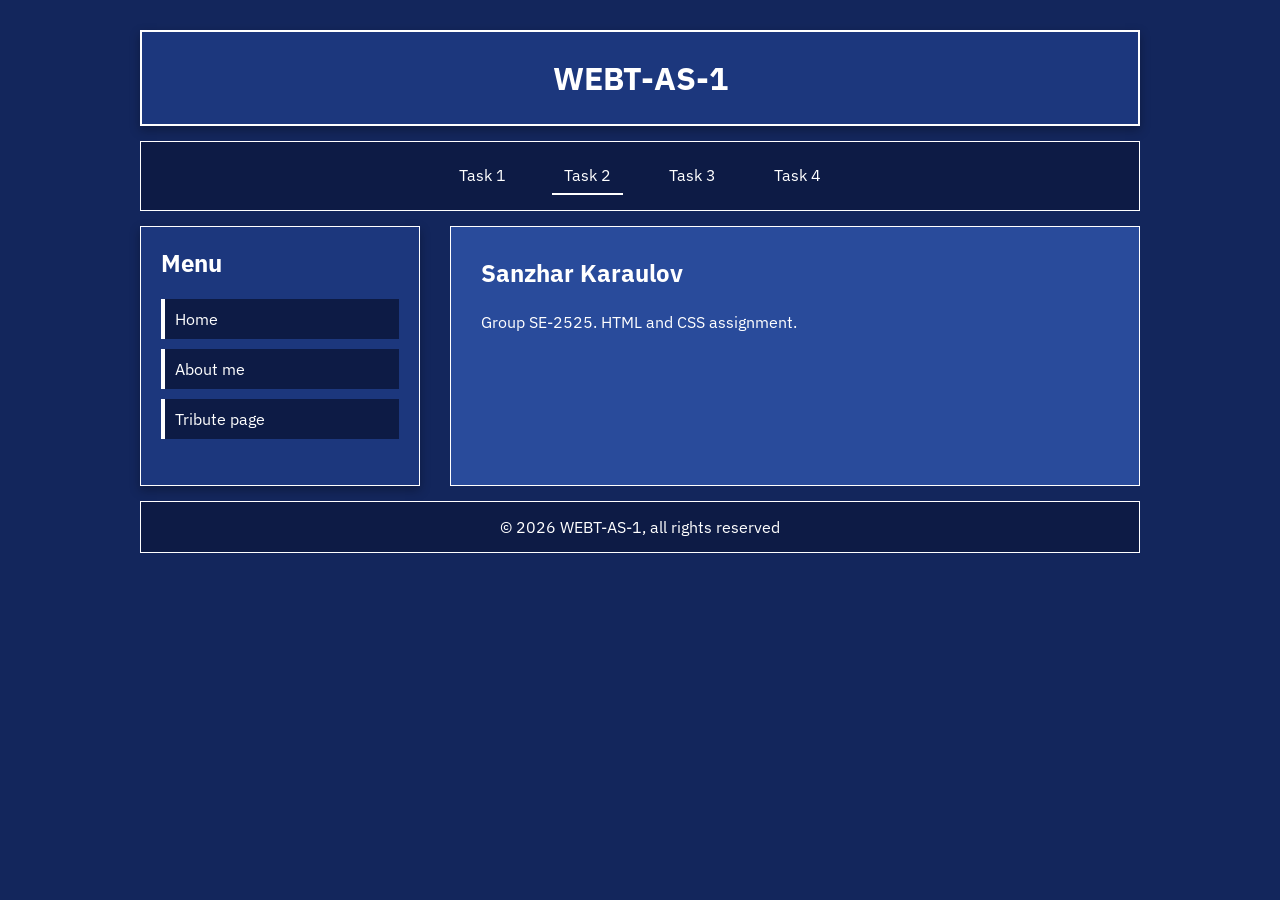
<file: index.html>
<!DOCTYPE html>
<html lang="en">
<head>
	<meta charset="utf-8">
	<meta name="viewport" content="width=device-width, initial-scale=1">
	<title>WEBT-AS-1 Task 2</title>
	<link rel="stylesheet" href="style.css">
</head>
<body>
	<div class="page">
		<div class="header">
			<h1>WEBT-AS-1</h1>

		</div>

<div class="navigation" role="navigation" aria-label="Assignment tasks">
<a href="task1/index.html">Task 1</a>
<a href="index.html" aria-current="page">Task 2</a>
<a href="exercise1/index.html">Task 3</a>
<a href="task4.html">Task 4</a>
</div>

		<div class="middle">
			<div class="sidebar">
				<h2>Menu</h2>
				<div class="menu-item"><a href="index.html">Home</a></div>
				<div class="menu-item"><a href="task1/index.html">About me</a></div>
				<div class="menu-item"><a href="exercise1/index.html">Tribute page</a></div>
			</div>

			<div class="aside">
				<h2>Sanzhar Karaulov</h2>
				<p>Group SE-2525. HTML and CSS assignment.</p>
			</div>

			<div class="clear"></div>
		</div>

		<div class="footer">
			<p>&copy; 2026 WEBT-AS-1, all rights reserved</p>
		</div>
	</div>
</body>
</html>
</file>
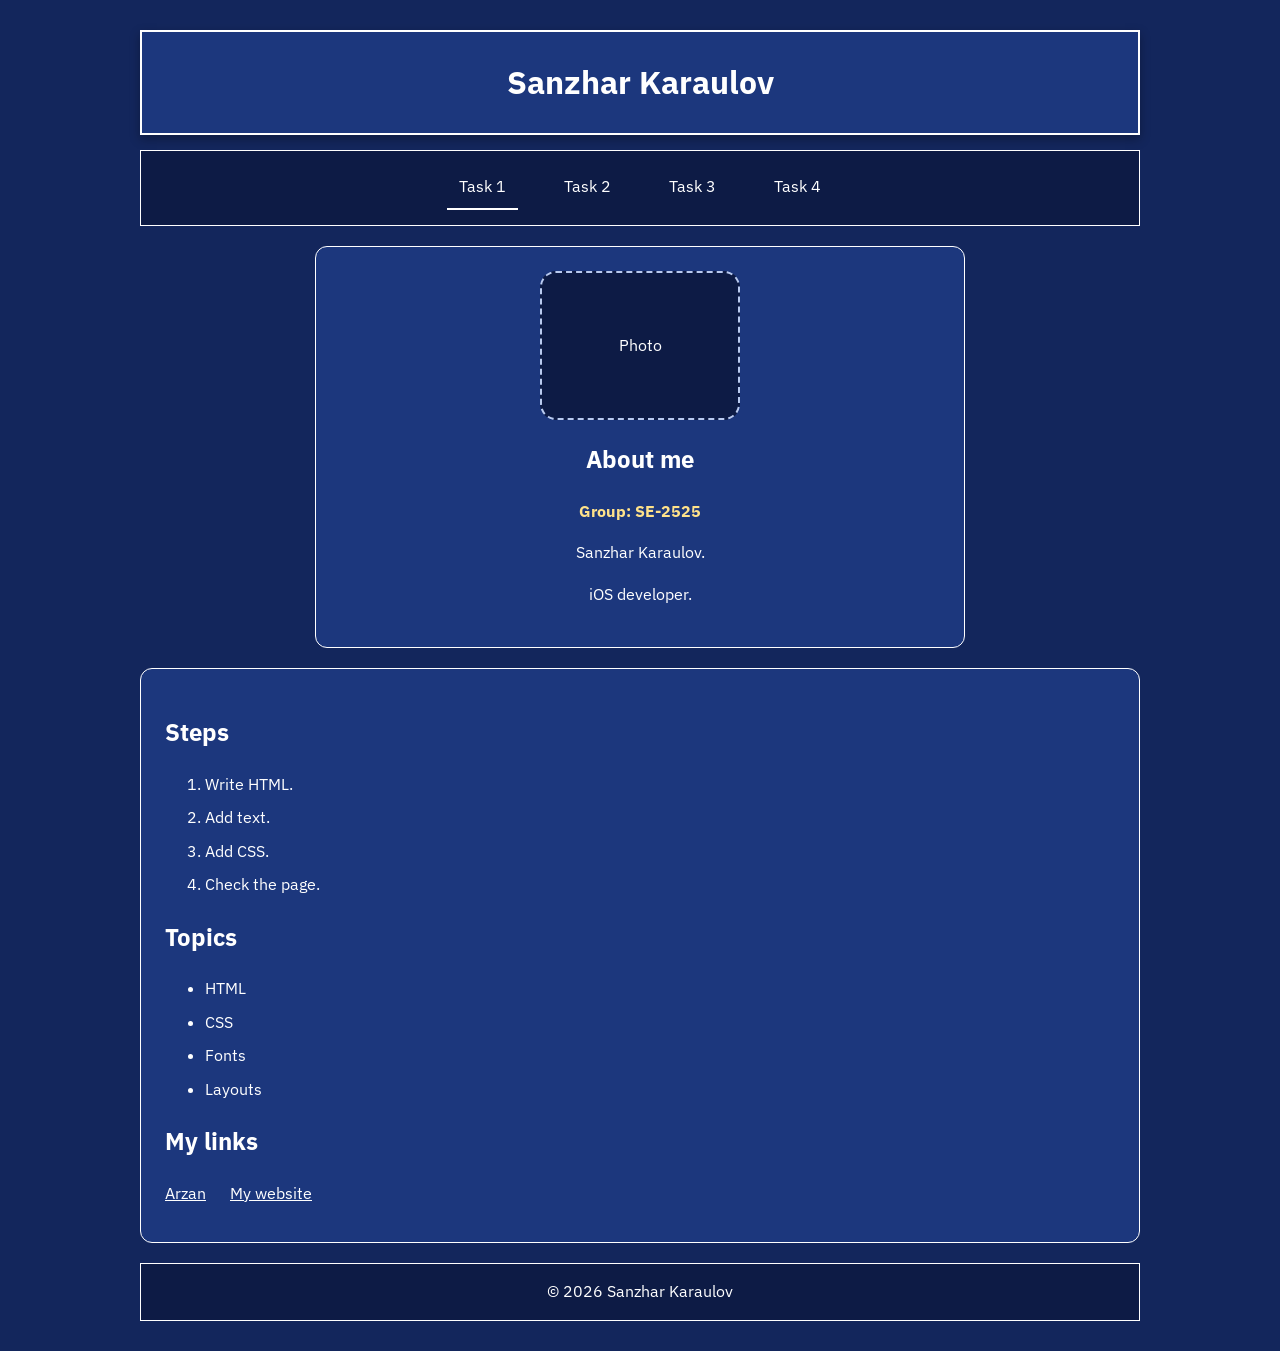
<file: task1/index.html>
<!DOCTYPE html>
<html lang="en">
<head>
<meta charset="utf-8">
<meta name="viewport" content="width=device-width, initial-scale=1">
<title>Sanzhar Karaulov | Task 1</title>
<link rel="stylesheet" href="styles.css">
</head>
<body>
<div class="page">
<header class="header"><h1>Sanzhar Karaulov</h1></header>
<div class="navigation" role="navigation" aria-label="Assignment tasks">
<a href="../task1/index.html" aria-current="page">Task 1</a>
<a href="../index.html">Task 2</a>
<a href="../exercise1/index.html">Task 3</a>
<a href="../task4.html">Task 4</a>
</div>
<main>
<section class="profile-card" aria-labelledby="profile-name">
<div class="photo-placeholder">Photo</div>
<!-- Replace the placeholder above with: <img src="../image.jpg" class="my-image" alt="Portrait of Sanzhar Karaulov"> -->
<h2 id="profile-name">About me</h2>
<p class="group">Group: SE-2525</p>
<p>Sanzhar Karaulov.</p>
<p>iOS developer.</p>
</section>
<section class="details"><h2>Steps</h2>
<ol><li>Write HTML.</li><li>Add text.</li><li>Add CSS.</li><li>Check the page.</li></ol>
<h2>Topics</h2>
<ul><li>HTML</li><li>CSS</li><li>Fonts</li><li>Layouts</li></ul>
<h2>My links</h2>
<a href="https://arzan.kz" id="arzan">Arzan</a>
<a href="https://karaulov.kz">My website</a>
</section>
</main>
<footer class="footer">&copy; 2026 Sanzhar Karaulov</footer>
</div>
</body>
</html>
</file>
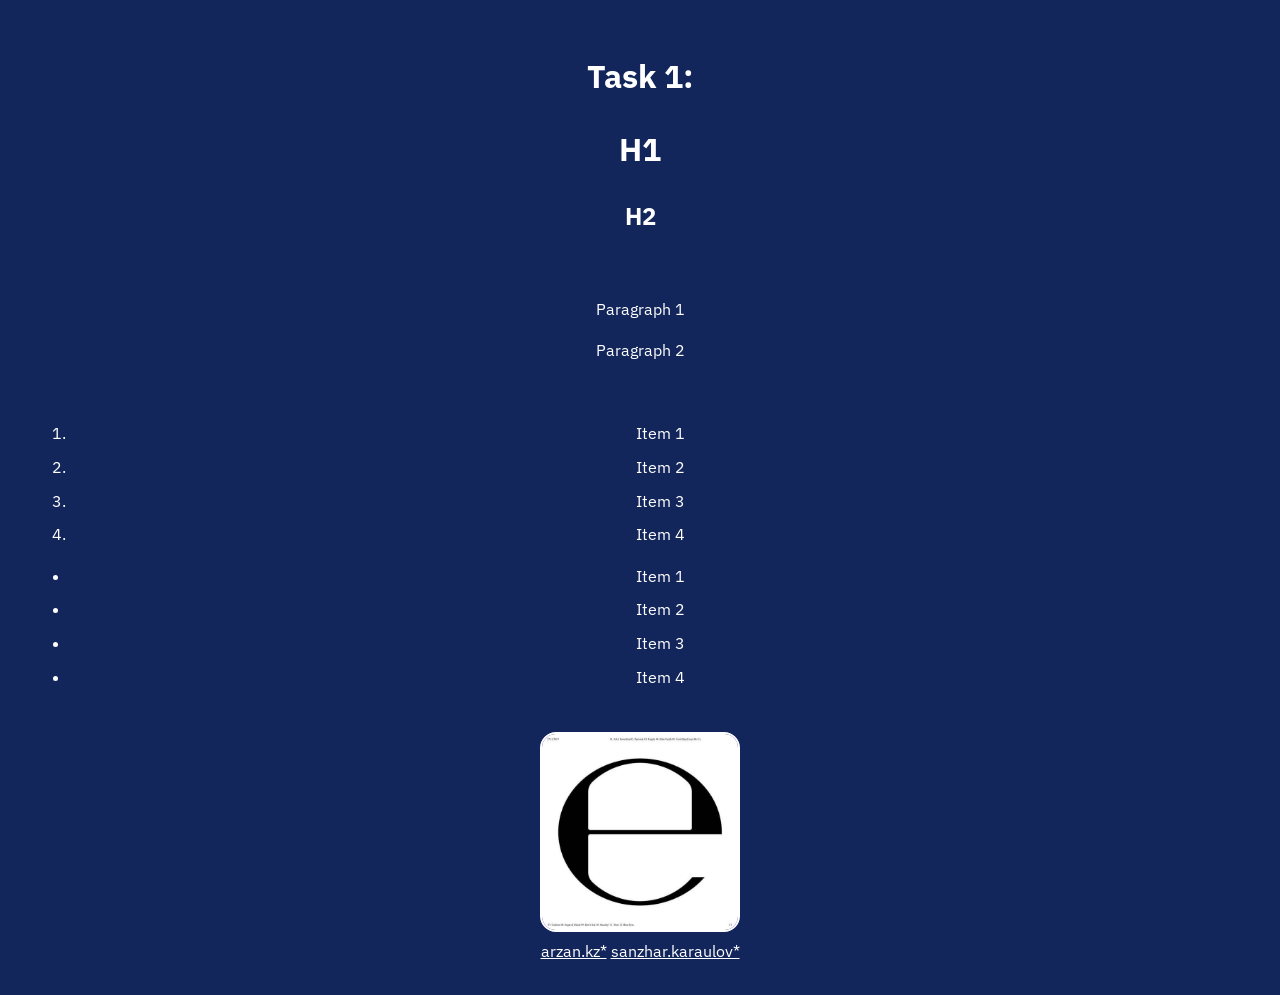
<file: task1.html>
<!DOCTYPE html>
<html>
<head>
	<link rel="stylesheet" href="task1.css">
	<meta charset="utf-8">
	<meta name="viewport" content="width=device-width, initial-scale=1">
	<title>WEBT-AS-1</title>
</head>
<body>
	<h1>Task 1:</h1>

	<h1>H1</h1>
	<h2>H2</h2>

	<br>

	<p>Paragraph 1</p>
	<p>Paragraph 2</p>

	<br>

	<ol>
		<li>Item 1</li>
		<li>Item 2</li>
		<li>Item 3</li>
		<li>Item 4</li>
	</ol>

	<ul>
	<li>Item 1</li>
		<li>Item 2</li>
		<li>Item 3</li>
		<li>Item 4</li>
	</ul>
	<br>

	<img src="image.jpg" class="my-image" alt="mm"> 

	<br>

	<a href="https://arzan.kz" id="arzan">arzan.kz*</a>
	<a href="https://www.linkedin.com/in/sanzhar-karaulov-35b575321?utm_source=share_via&utm_content=profile&utm_medium=member_ios">sanzhar.karaulov*</a>

</body>
</html>
</file>
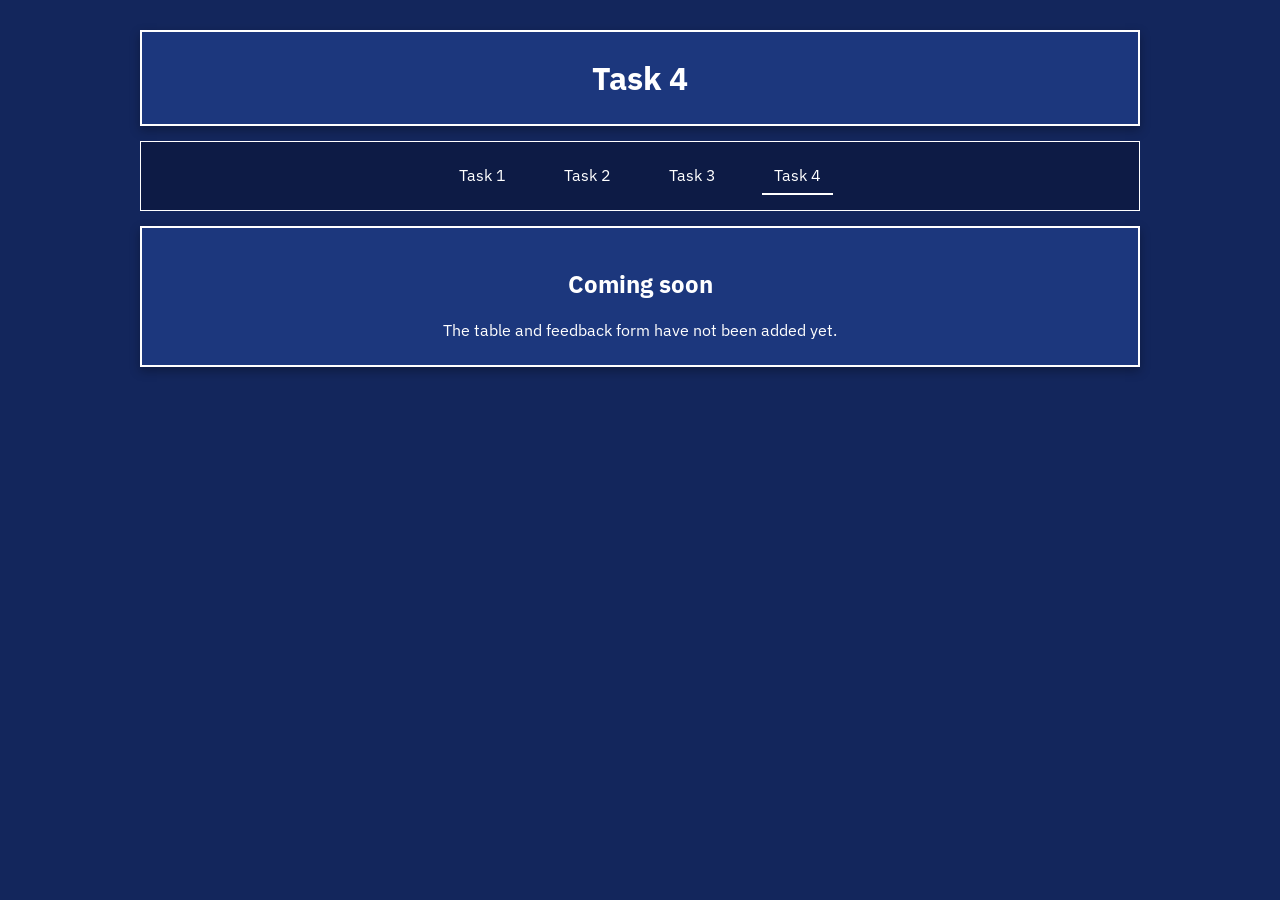
<file: task4.html>
<!DOCTYPE html>
<html lang="en"><head><meta charset="utf-8"><meta name="viewport" content="width=device-width, initial-scale=1"><title>Task 4 | Coming soon</title><link rel="stylesheet" href="style.css"></head>
<body><div class="page"><div class="header"><h1>Task 4</h1></div>
<div class="navigation" role="navigation" aria-label="Assignment tasks">
<a href="task1/index.html">Task 1</a>
<a href="index.html">Task 2</a>
<a href="exercise1/index.html">Task 3</a>
<a href="task4.html" aria-current="page">Task 4</a>
</div><div class="header"><h2>Coming soon</h2><p>The table and feedback form have not been added yet.</p></div></div></body></html>
</file>
<file: style.css>
@import url('https://fonts.googleapis.com/css2?family=IBM+Plex+Sans&display=swap');

* {
	box-sizing: border-box;
}

body {
	margin: 0;
	padding: 30px;
	background: #13265C;
	color: white;
	font-family: 'IBM Plex Sans', sans-serif;
	text-align: center;
}

.page {
	max-width: 1000px;
	margin: 0 auto;
}

.header {
	padding: 20px;
	background: #1c377d;
	border: 2px solid white;
	box-shadow: 0 4px 10px rgba(0, 0, 0, 0.3);
}

.header h1,
.header p {
	margin: 5px;
}

.navigation {
	margin: 15px 0;
	padding: 15px;
	background: #0d1b45;
	border: 1px solid white;
}

.navigation a {
	display: inline-block;
	margin: 0 15px;
	padding: 8px 12px;
	color: white;
	text-decoration: none;
	border-bottom: 2px solid transparent;
}

.navigation a:hover {
	color: red;

}

.middle {
	margin-bottom: 15px;
}

.sidebar {
	float: left;
	width: 28%;
	min-height: 260px;
	padding: 20px;
	background: #1c377d;
	border: 1px solid white;
	box-shadow: 0 4px 10px rgba(0, 0, 0, 0.3);
	text-align: left;
}

.sidebar h2,
.aside h2 {
	margin-top: 0;
}

.menu-item {
	margin: 10px 0;
	padding: 10px;
	background: #0d1b45;
	border-left: 4px solid white;
}

.menu-item:hover {
	color: red;
}

.aside {
	float: right;
	width: 69%;
	min-height: 260px;
	padding: 30px;
	background: #294b9b;
	border: 1px solid white;
	text-align: left;
}

.aside p {
	line-height: 1.7;
}

.clear {
	clear: both;
}

.footer {
	padding: 15px;
	background: #0d1b45;
	border: 1px solid white;
}

.footer p {
	margin: 0;
}


.navigation a[aria-current="page"] { border-bottom-color: white; }
.navigation a:hover, .navigation a:focus-visible { color: #ffe28a; }
.menu-item a { color: white; text-decoration: none; display: block; }
.menu-item a:hover, .menu-item a:focus-visible { color: #ffe28a; }
a:focus-visible { outline: 2px solid currentColor; outline-offset: 4px; }
@media (max-width: 600px) {
  body { padding: 16px; }
  .navigation { padding: 8px; }
  .navigation a { margin: 4px; padding: 8px; }
  .sidebar, .aside { float: none; width: 100%; min-height: 0; margin-bottom: 15px; padding: 20px; }
}
</file>
<file: task1/styles.css>
@import url('../style.css');

body { font-size: 16px; line-height: 1.6; }
h1 { font-size: 32px; }
h2 { font-size: 24px; }
.profile-card, .details {
  margin: 20px auto;
  padding: 24px;
  border: 1px solid white;
  border-radius: 12px;
  background: #1c377d;
}
.profile-card { max-width: 650px; }
.group { color: #ffe28a; font-weight: bold; }
.photo-placeholder {
  width: 200px;
  max-width: 100%;
  margin: 0 auto;
  padding: 60px 12px;
  border: 2px dashed #b9caef;
  border-radius: 16px;
  background: #0d1b45;
}
.my-image { width: 200px; max-width: 100%; height: auto; border: 2px solid white; border-radius: 16px; }
.details { text-align: left; }
li { margin-bottom: 8px; }
a { color: white; }
.details a { display: inline-block; margin: 0 20px 12px 0; }
a:hover, a:focus-visible { color: #ffe28a; }
#arzan:hover, #arzan:focus-visible { color: #ffe28a; }
@media (max-width: 600px) { h1 { font-size: 28px; } .profile-card, .details { padding: 18px; } }
</file>
<file: task1.css>
@import url('task1/styles.css');
</file>
